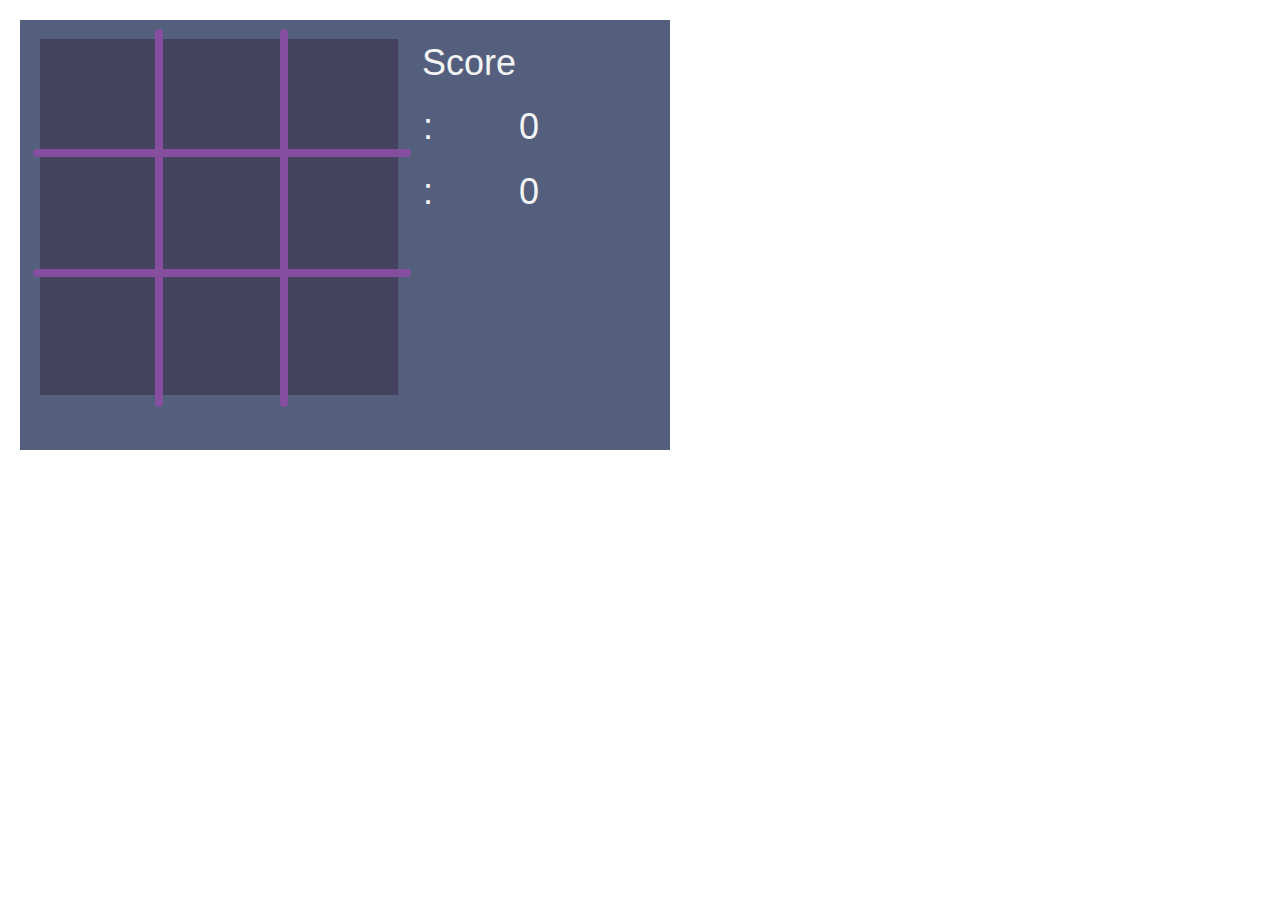
<file: index.html>
<!doctype html><html lang="en"><head><meta charset="utf-8"/><meta name="viewport" content="width=device-width,initial-scale=1"/><meta name="theme-color" content="#000000"/><meta name="description" content="tic tac toe"/><title>tic tac toe</title><link href="/static/css/main.df7fc9ca.chunk.css" rel="stylesheet"></head><body><div id="root"></div><script>!function(e){function r(r){for(var n,p,l=r[0],a=r[1],f=r[2],c=0,s=[];c<l.length;c++)p=l[c],Object.prototype.hasOwnProperty.call(o,p)&&o[p]&&s.push(o[p][0]),o[p]=0;for(n in a)Object.prototype.hasOwnProperty.call(a,n)&&(e[n]=a[n]);for(i&&i(r);s.length;)s.shift()();return u.push.apply(u,f||[]),t()}function t(){for(var e,r=0;r<u.length;r++){for(var t=u[r],n=!0,l=1;l<t.length;l++){var a=t[l];0!==o[a]&&(n=!1)}n&&(u.splice(r--,1),e=p(p.s=t[0]))}return e}var n={},o={1:0},u=[];function p(r){if(n[r])return n[r].exports;var t=n[r]={i:r,l:!1,exports:{}};return e[r].call(t.exports,t,t.exports,p),t.l=!0,t.exports}p.m=e,p.c=n,p.d=function(e,r,t){p.o(e,r)||Object.defineProperty(e,r,{enumerable:!0,get:t})},p.r=function(e){"undefined"!=typeof Symbol&&Symbol.toStringTag&&Object.defineProperty(e,Symbol.toStringTag,{value:"Module"}),Object.defineProperty(e,"__esModule",{value:!0})},p.t=function(e,r){if(1&r&&(e=p(e)),8&r)return e;if(4&r&&"object"==typeof e&&e&&e.__esModule)return e;var t=Object.create(null);if(p.r(t),Object.defineProperty(t,"default",{enumerable:!0,value:e}),2&r&&"string"!=typeof e)for(var n in e)p.d(t,n,function(r){return e[r]}.bind(null,n));return t},p.n=function(e){var r=e&&e.__esModule?function(){return e.default}:function(){return e};return p.d(r,"a",r),r},p.o=function(e,r){return Object.prototype.hasOwnProperty.call(e,r)},p.p="/";var l=this["webpackJsonpmy-app"]=this["webpackJsonpmy-app"]||[],a=l.push.bind(l);l.push=r,l=l.slice();for(var f=0;f<l.length;f++)r(l[f]);var i=a;t()}([])</script><script src="/static/js/2.afd5d65e.chunk.js"></script><script src="/static/js/main.146012ef.chunk.js"></script></body></html>
</file>
<file: static/css/main.df7fc9ca.chunk.css>
body{margin:20px}.board-row:after{clear:both;content:"";display:table}.square{font-family:"Skia";background:#44425e;border:0 solid #864e9f;float:left;color:#c4c4c4;font-size:115px;font-weight:400;font-stretch:expanded;height:120px;width:120px;margin-right:-1px;margin-top:-1px;margin-bottom:-1px;text-align:center}.square:focus{outline:none}.kbd-navigation .square:focus{background:#ddd}.game{display:-webkit-flex;display:flex;-webkit-flex-direction:row;flex-direction:row;background:#545f7d;height:430px;width:650px}.game-board{height:300px;width:370px;padding:20px 10px 20px 20px}.game-info{margin-left:20px}.game-score{color:#f4f5f6;font-size:36px;font-family:"Arial";font-stretch:expanded}.game-score,td{padding-top:20px}td{padding-right:20px}.line1{margin-left:115px}.line1,.line2{position:absolute;height:370px;width:0;border:4px solid #864e9f;border-radius:5px;margin-top:-365px}.line2{margin-left:240px}.line3{margin-top:-245px}.line3,.line4{position:absolute;height:0;width:370px;border:4px solid #864e9f;border-radius:5px;margin-left:-7px}.line4{margin-top:-125px}
/*# sourceMappingURL=main.df7fc9ca.chunk.css.map */
</file>
